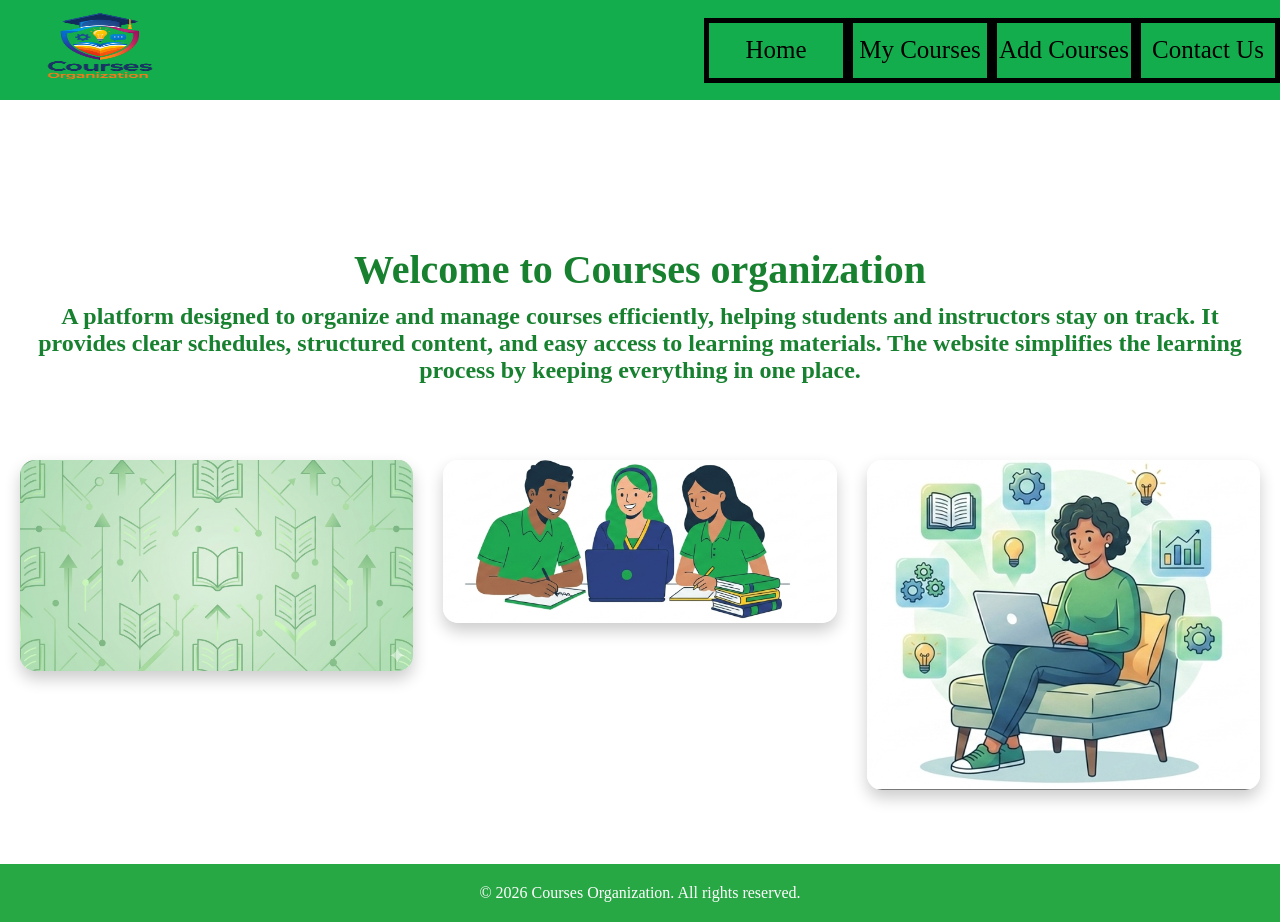
<file: index.html>
<!DOCTYPE html>
<html lang="en"></html>
<head>
    <meta charset="UTF-8">
    <meta name="viewport" content="width=device-width, initial-scale=1.0">
    <title>Coursess organization</title>
    <link rel="stylesheet" href="home.css">
<link rel="stylesheet" href="">
</head>
<body>
    <div class="homepage">
        <nav class="homenav">
            <div class="logo">
              <img src="logo2.png" alt="" height="100px" width="200px">
            </div>
            <div class="pagelinks">
                <div class="design"><a href="index.html">Home</a></div>
                <div class="design"> <a href="My Courses.html">My Courses</a></div>
                 <div class="design"><a href="Add Course.html">Add Courses</a></div>
                 <div class="design"><a href="contact.html">Contact Us</a></div>
            </div>

        </nav>
        <div class="welcmessage">
            <h1>Welcome to Courses organization</h1>
            <h2>A platform designed to organize and manage courses efficiently, helping students
                 and instructors stay on track.  It provides clear schedules, structured content, and easy access to learning materials. The website simplifies the learning
                 process by keeping everything in one place.
            </h2>
         
        </div>
        <div class="homeimg">
            <div class="imgs">
                <img src="img6.png" alt="">
            </div>
            <div class="imgs">
                <img src="img7.png" alt="">
            </div>
            <div class="imgs">
                <img src="img8.png" alt="">
            </div>
        </div>
    <footer>
    <div class="footercontent">
        <p>&copy; 2026 Courses Organization. All rights reserved.</p>
    </div>
</footer>
    



    
    </div>
</body>
</file>
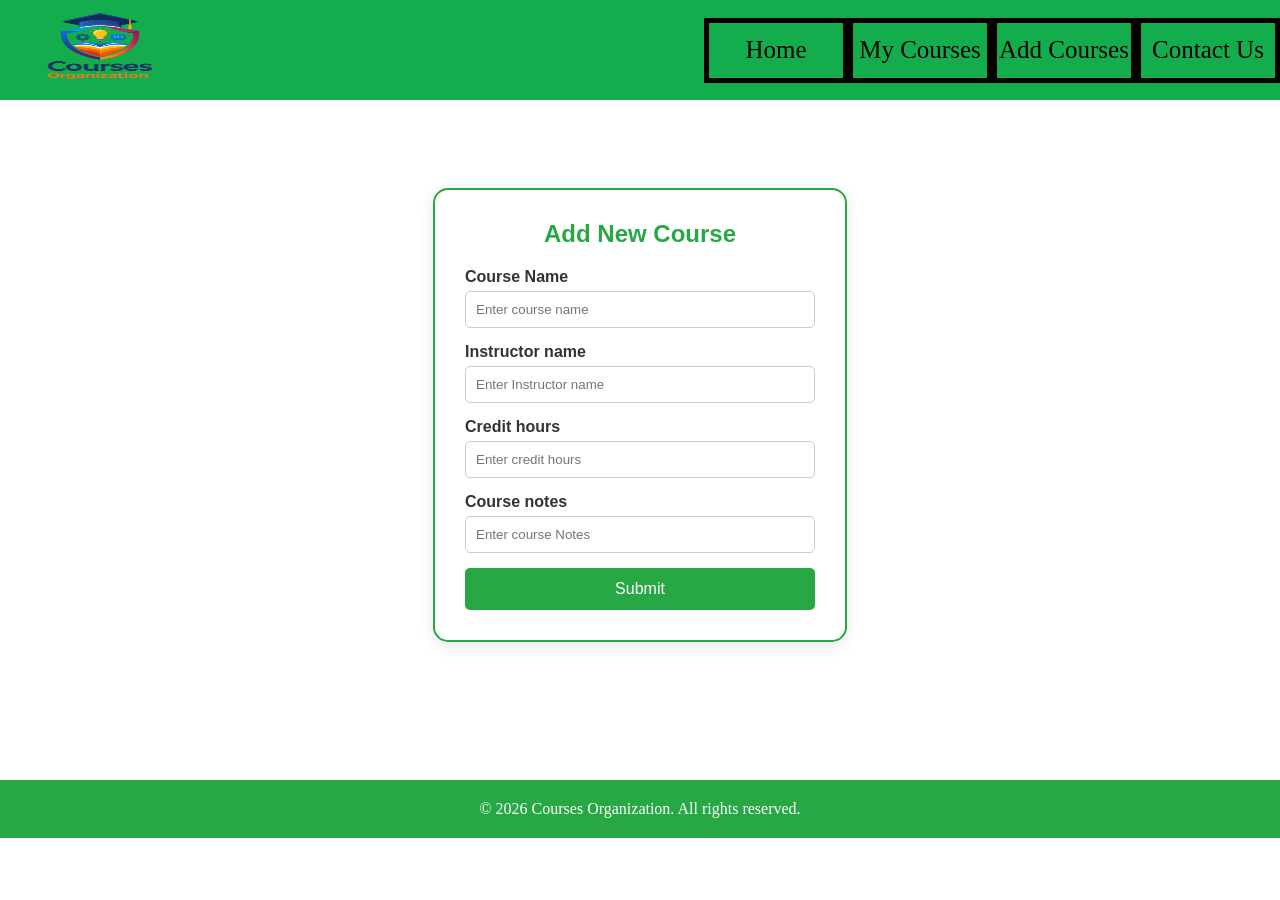
<file: Add Course.html>
<!DOCTYPE html>
<html lang="en"></html>
<head>
    <meta charset="UTF-8">
    <meta name="viewport" content="width=device-width, initial-scale=1.0">
    <title>Coursess organization</title>
    <link rel="stylesheet" href="home.css">
<link rel="stylesheet" href="">
</head>
<body>
    <div class="homepage">
        <nav class="homenav">
            <div class="logo">
              <img src="logo2.png" alt="" height="100px" width="200px">
            </div>
            <div class="pagelinks">
                <div class="design"><a href="index.html">Home</a></div>
                <div class="design"> <a href="My Courses.html">My Courses</a></div>
                 <div class="design"><a href="Add Course.html">Add Courses</a></div>
                 <div class="design"><a href="contact.html">Contact Us</a></div>
            </div>
        </nav>
   <div class="form-container">
    <form>
        <h2>Add New Course</h2>
        
        <div class="input-group">
            <label>Course Name</label>
            <input type="text" placeholder="Enter course name">
        </div>

        <div class="input-group">
            <label>Instructor name</label>
            <input type="text" placeholder="Enter Instructor name">
        </div>

        <div class="input-group">
            <label>Credit hours</label>
            <input type="text" placeholder="Enter credit hours">
        </div>
         <div class="input-group">
            <label>Course notes</label>
            <input type="text" placeholder="Enter course Notes">
        </div>

        <button type="submit" class="submit-btn">Submit</button>
    </form>
</div>
  <footer>
    <div class="footercontent">
        <p>&copy; 2026 Courses Organization. All rights reserved.</p>
    </div>
</footer>
   
</body>
</file>
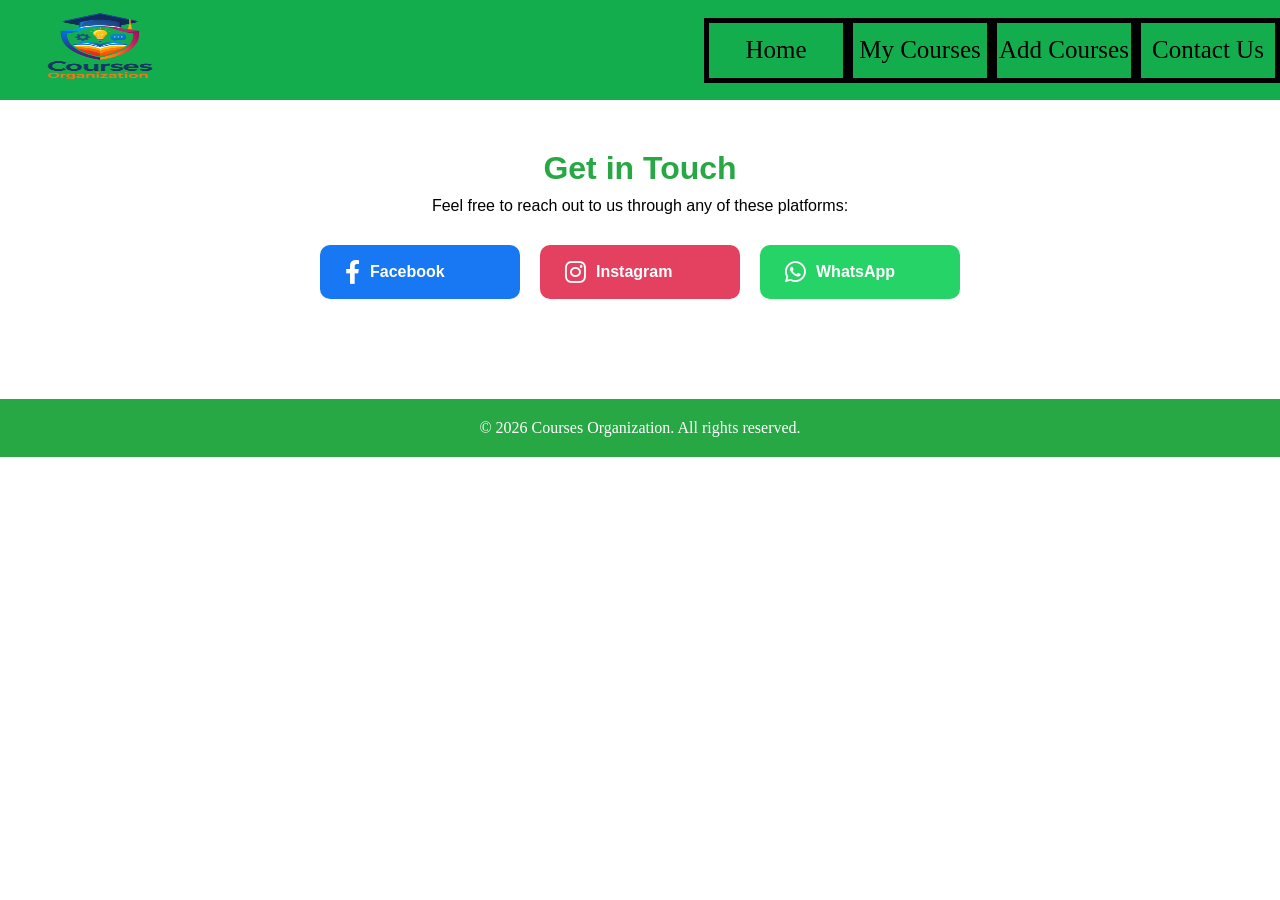
<file: contact.html>
<!DOCTYPE html>
<html lang="en"></html>
<head>
    <meta charset="UTF-8">
    <meta name="viewport" content="width=device-width, initial-scale=1.0">
    <title>Coursess organization</title>
    <link rel="stylesheet" href="home.css">
<link rel="stylesheet" href="">
</head>
<body>
    <div class="homepage">
        <nav class="homenav">
            <div class="logo">
              <img src="logo2.png" alt="" height="100px" width="200px">
            </div>
            <div class="pagelinks">
                <div class="design"><a href="index.html">Home</a></div>
                <div class="design"> <a href="My Courses.html">My Courses</a></div>
                 <div class="design"><a href="Add Course.html">Add Courses</a></div>
                 <div class="design"><a href="contact.html">Contact Us</a></div>
            </div>
        </nav>
   <link rel="stylesheet" href="https://cdnjs.cloudflare.com/ajax/libs/font-awesome/6.0.0/css/all.min.css">
   <div class="contact-container">
    <h1>Get in Touch</h1>
    <p>Feel free to reach out to us through any of these platforms:</p>

    <div class="social-links">
        <a href="https://facebook.com" target="_blank" class="social-card facebook">
            <i class="fab fa-facebook-f"></i>
            <span>Facebook</span>
        </a>

        <a href="https://instagram.com" target="_blank" class="social-card instagram">
            <i class="fab fa-instagram"></i>
            <span>Instagram</span>
        </a>

        <a href="https://wa.me/" target="_blank" class="social-card whatsapp">
            <i class="fab fa-whatsapp"></i>
            <span>WhatsApp</span>
        </a>
    </div>
</div>
  <footer>
    <div class="footercontent">
        <p>&copy; 2026 Courses Organization. All rights reserved.</p>
    </div>
</footer>
   
</body>
</file>
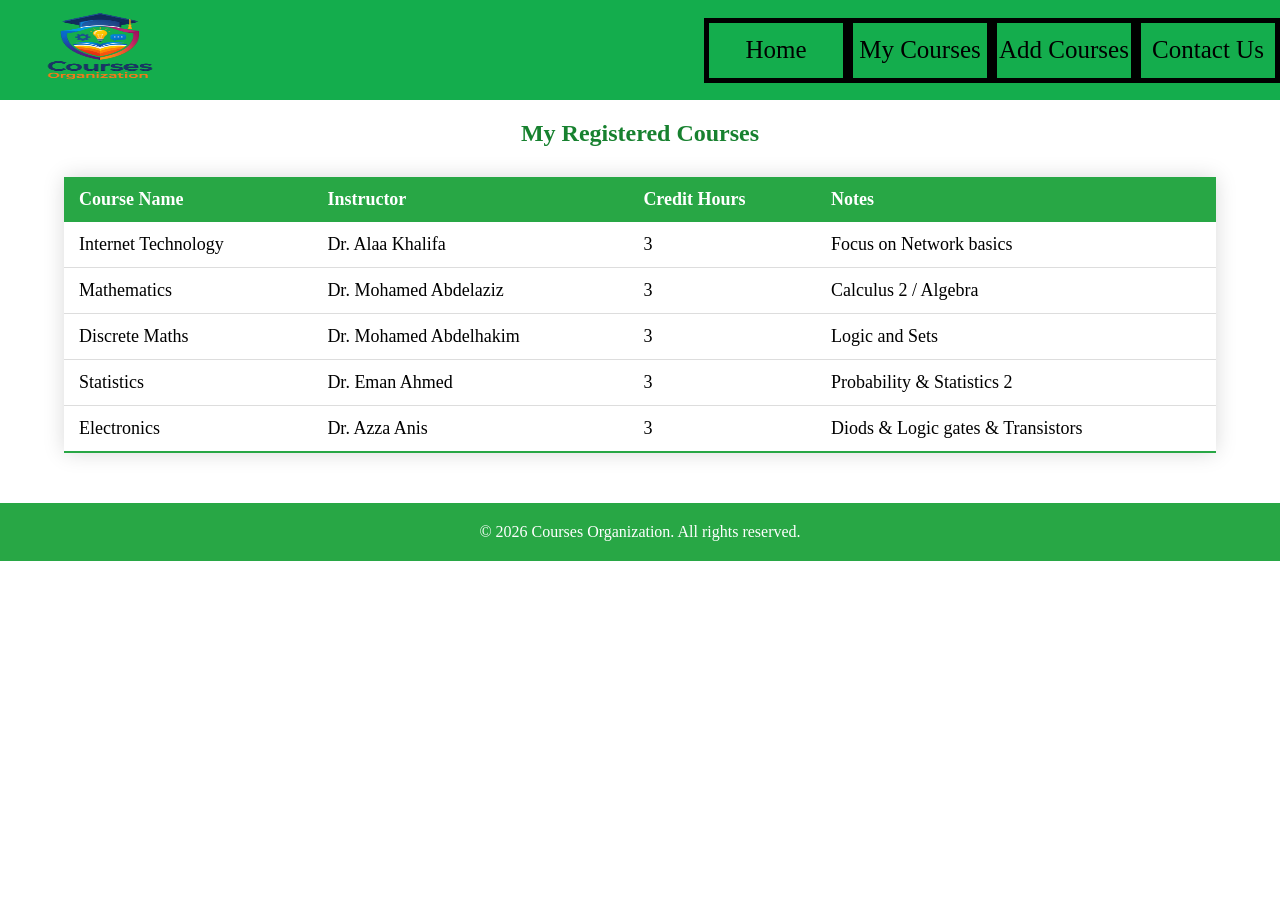
<file: My Courses.html>
<!DOCTYPE html>
<html lang="en"></html>
<head>
    <meta charset="UTF-8">
    <meta name="viewport" content="width=device-width, initial-scale=1.0">
    <title>Coursess organization</title>
    <link rel="stylesheet" href="home.css">
<link rel="stylesheet" href="">
</head>
<body>
    <div class="homepage">
        <nav class="homenav">
            <div class="logo">
              <img src="logo2.png" alt="" height="100px" width="200px">
            </div>
            <div class="pagelinks">
                <div class="design"><a href="index.html">Home</a></div>
                <div class="design"> <a href="My Courses.html">My Courses</a></div>
                 <div class="design"><a href="Add Course.html">Add Courses</a></div>
                 <div class="design"><a href="contact.html">Contact Us</a></div>
            </div>
        </nav>
   <body>
    <header>
      
    </header>

    <main>
        <section class="courses-section">
            <h1>My Registered Courses</h1>
            <table class="styled-table">
                <thead>
                    <tr>
                        <th>Course Name</th>
                        <th>Instructor</th>
                        <th>Credit Hours</th>
                        <th>Notes</th>
                    </tr>
                </thead>
                <tbody>
                    <tr>
                        <td>Internet Technology</td>
                        <td>Dr. Alaa Khalifa</td>
                        <td>3</td>
                        <td>Focus on Network basics</td>
                    </tr>
                    <tr>
                        <td>Mathematics</td>
                        <td>Dr. Mohamed Abdelaziz</td>
                        <td>3</td>
                        <td>Calculus 2 / Algebra</td>
                    </tr>
                    <tr>
                        <td>Discrete Maths</td>
                        <td>Dr. Mohamed Abdelhakim</td>
                        <td>3</td>
                        <td>Logic and Sets</td>
                    </tr>
                    <tr>
                        <td>Statistics</td>
                        <td>Dr. Eman Ahmed</td>
                        <td>3</td>
                        <td>Probability & Statistics 2</td>
                    </tr>
                    <tr>
                        <td>Electronics</td>
                        <td>Dr. Azza Anis</td>
                        <td>3</td>
                        <td>Diods & Logic gates & Transistors</td>
                    </tr>
                </tbody>
            </table>
        </section>
    </main>

        <footer>
    <div class="footercontent">
        <p>&copy; 2026 Courses Organization. All rights reserved.</p>
    </div>
</footer>
</body>
   
</body>
</file>
<file: home.css>
*{
    padding: 0;
    border: 0;
    margin: 0;
}
.homepage{
    width: 100%;
    height: 100vh;
    background-color: rgb(255, 255, 255);
    background-position: center;
    background-size: cover;
}
.homenav{
    width: 100%;
    height: 100px;
    display: flex;
    justify-content: space-between;
    align-items: center;
    background: rgb(20, 173, 77);
}
.logo{
    height: 100px;
    width: 200px;
    background: rgba(0, 0, 255, 0);
    display: flex;
    justify-content: center;
    align-items: center;
}
.pagelinks{
    height: 100px;
    width: 45%;
    background: rgba(255, 0, 0, 0);
    display: flex;
    justify-content: space-around;
    align-items: center;
    
}
.pagelinks a {
    text-decoration: none;
    color: rgb(0, 0, 0);
    font-family: Georgia, 'Times New Roman', Times, serif;
    font-size: 25px;
    font-weight: 500;
}
.design{
    width: 140px;
    height: 55px;
    display: flex;
    justify-content: center;
    align-items: center;
    border: rgb(0, 0, 0) 5px solid;
    transition-duration: 0.5s;
}
.design:hover{
    width: 140px;
    height: 55px;
    display: flex;
    justify-content: center;
    align-items: center;
     border: rgb(255, 255, 255) 5px solid;
    background: rgb(244, 247, 248) ;
}
.design:hover a{
    color: rgb(0, 0, 0);
    
}
.welcmessage{
    display: flex;
    justify-content: center;
    align-items: center;
    flex-direction: column;
    color: rgb(74, 146, 99);
    font-weight: bolder;
    height: 350px;
    padding: 0 20px;
}
.img{
    width: auto;
    height: auto;
}
.homeimg {
    display: flex;             
    justify-content: center;   
    gap: 20px;                 
    margin-top: -70px;          
    padding: 20px;
}
.imgs {
    text-align: center;        
    flex: 1;                   
    max-width: 450px;      
}

.imgs img {
    width: 100%;               
    height: auto;              
    border-radius: 10px;      
    box-shadow: 0 4px 8px rgba(0,0,0,0.2); 
}
.courses-section h1{
    display: flex;
    justify-content: center;
    align-items: center;
    color: #17812f;
    margin-top: 20px;
}
.coursestable table {
    width: 80%; 
    margin: 20px auto;
    border-collapse: collapse; 
    text-align: center;
}

.coursestable img {
    display: block;
    margin: 0 auto;
}
.form-container {
    display: flex;
    justify-content: center;
    align-items: center;
    min-height: 70vh; 
    font-family: Arial, sans-serif;
}
form {
    background-color: #ffffff;
    padding: 30px;
    border-radius: 15px;
    box-shadow: 0 4px 15px rgba(0, 0, 0, 0.1); 
    border: 2px solid #28a745; 
    width: 350px;
}

form h2 {
    text-align: center;
    color: #28a745;
    margin-bottom: 20px;
}
.input-group {
    margin-bottom: 15px;
}
.input-group label {
    display: block;
    margin-bottom: 5px;
    font-weight: bold;
    color: #333;
}
.input-group input {
    width: 100%;
    padding: 10px;
    border: 1px solid #ccc;
    border-radius: 5px;
    box-sizing: border-box; 
}
.submit-btn {
    width: 100%;
    padding: 12px;
    background-color: #28a745;
    color: white;
    border: none;
    border-radius: 5px;
    cursor: pointer;
    font-size: 16px;
    transition: 0.3s;
}

.submit-btn:hover {
    background-color: #218838; 
    
}
footer {
    background-color: #28a745; 
    color: white;
    padding: 20px 0;
    margin-top: 50px;
    text-align: center;
}

.footercontent {
    max-width: 1200px;
    margin: 0 auto; 
}

.footerlinks {
    list-style: none;
    padding: 0;
    display: flex;
    justify-content: center;
    gap: 20px; 
    margin-top: 10px;
}

.footerlinks a {
    color: white;
    text-decoration: none;
    font-size: 14px;
}

.footerlinks a:hover {
    text-decoration: underline;
}
.contact-container {
    text-align: center;
    padding: 50px 20px;
    font-family: Arial, sans-serif;
}

.contact-container h1 {
    color: #28a745; 
    margin-bottom: 10px;
}

.social-links {
    display: flex;
    justify-content: center;
    gap: 20px;
    flex-wrap: wrap; 
    margin-top: 30px;
}

.social-card {
    text-decoration: none;
    color: white;
    padding: 15px 25px;
    border-radius: 10px;
    display: flex;
    align-items: center;
    gap: 10px;
    font-weight: bold;
    transition: transform 0.3s, box-shadow 0.3s;
    min-width: 150px;
}

.social-card:hover {
    transform: translateY(-5px);
    box-shadow: 0 5px 15px rgba(0,0,0,0.2);
}


.facebook { background-color: #1877F2; }
.instagram { background-color: #E4405F; }
.whatsapp { background-color: #25D366; }

.social-card i {
    font-size: 24px;
}

.styled-table {
    width: 90%;
    margin: 30px auto;
    border-collapse: collapse;
    font-size: 18px;
    box-shadow: 0 0 20px rgba(0, 0, 0, 0.15);
}

.styled-table thead tr {
    background-color: #28a745; 
    color: #ffffff;
    text-align: left;
}

.styled-table th, .styled-table td {
    padding: 12px 15px;
}

.styled-table tbody tr {
    border-bottom: 1px solid #dddddd;
}

.styled-table tbody tr:hover {
    background-color: #f3f3f3;
    transition: 0.3s;
}

.styled-table tbody tr:last-of-type {
    border-bottom: 2px solid #28a745;
}
@media screen and (max-width: 768px) {
    .homenav {
        height: auto;
        flex-direction: column;
        padding: 10px 0;
    }

    .pagelinks {
        width: 100%;
        flex-direction: column;
        height: auto;
        gap: 10px;
        padding: 10px 0;
    }

    .design, .design:hover {
        width: 80%; 
    }

    .homeimg {
        flex-direction: column;
        align-items: center;
        margin-top: 0;
    }

    .imgs {
        max-width: 90%;
    }

    .coursestable table, .styled-table {
        width: 95%;
        display: block;
        overflow-x: auto; 
        white-space: nowrap;
    }

    form {
        width: 90%; 
        padding: 20px;
    }

    .footerlinks {
        flex-direction: column;
        gap: 10px;
    }
}
.welcmessage {
    display: flex;
    flex-direction: column;
    justify-content: center;
    align-items: center;
    text-align: center;
    color: #17812f;
    min-height: 200px; 
    padding: 20px;
    margin-top: 20px;
}

.welcmessage h1 {
    font-size: 40px;
    margin-bottom: 10px;
}
.homeimg {
    display: flex;
    justify-content: center;
    align-items: flex-start;
    gap: 30px;
    padding: 20px;
    flex-wrap: wrap; 
}

.imgs {
    flex: 1;
    max-width: 400px; 
    text-align: center;
}

.imgs img {
    width: 100%;
    height: auto;
    border-radius: 15px;
    box-shadow: 0 8px 16px rgba(0,0,0,0.2);
}

.imgs p {
    margin-top: 15px;
    font-size: 18px;
    color: #333;
    font-family: Arial, sans-serif;
}
</file>
